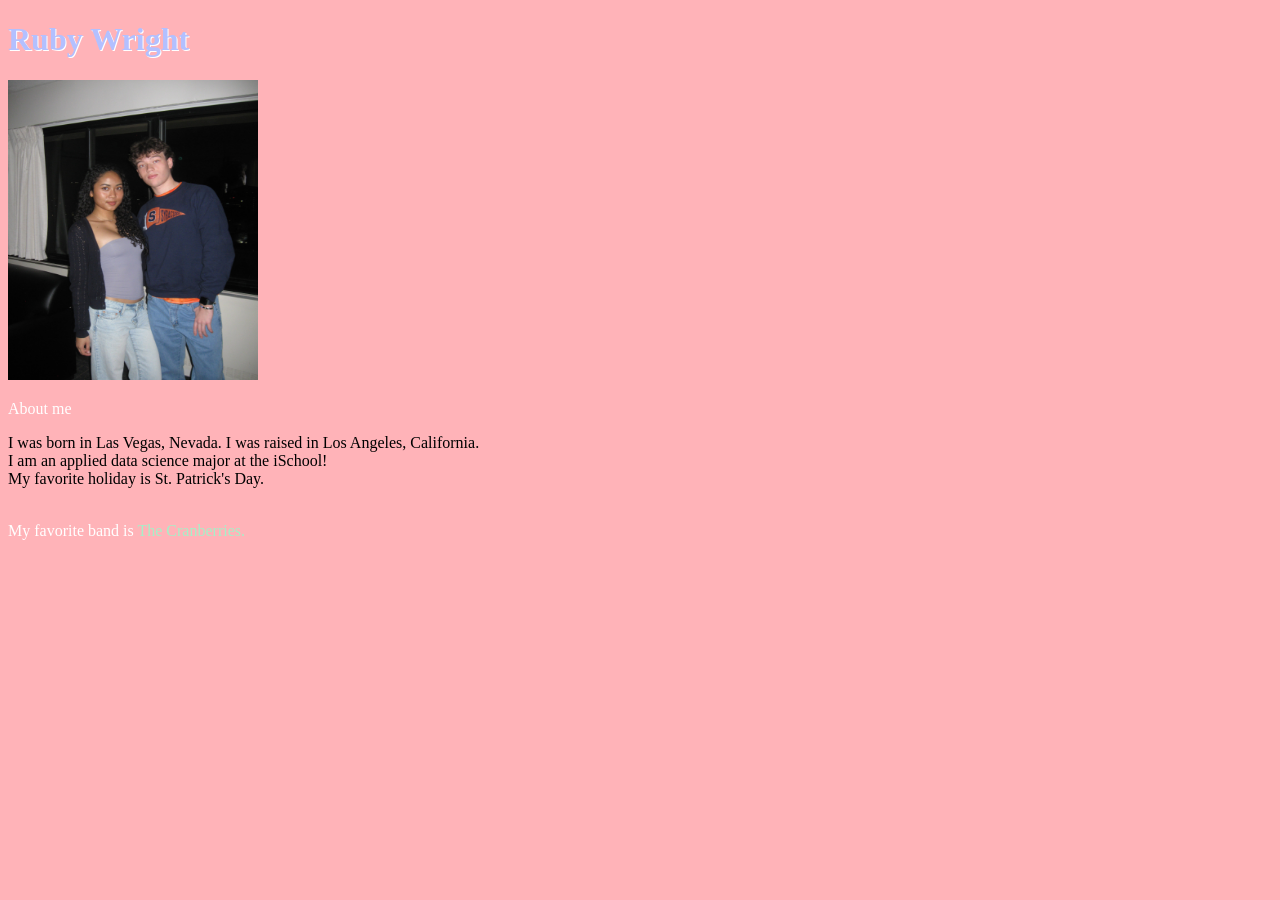
<file: index.html>
<!DOCTYPE html>
<html>
<head>
    <link rel="stylesheet" href="design.css">
    <meta charset="UTF-8">
    <meta name="viewport" content="width=device-width, initial-scale=1.0">
    <h1>Ruby Wright</h1>
    <p><img src="me.jpeg" width="250" height = "300" alt="Photo of a girl on the left with her friend on the right side. They are both smiling and happy."></p>
    <div class="about">About me</div>
    <p> I was born in Las Vegas, Nevada. I was raised in Los Angeles, California. 
    <br/> I am an applied data science major at the iSchool!
    <br/> My favorite holiday is St. Patrick's Day. </p>
    <br/> <span class="about"> My favorite band is</span> <span class="music"> The Cranberries.</span>
<body>
</body>
</html>
</file>
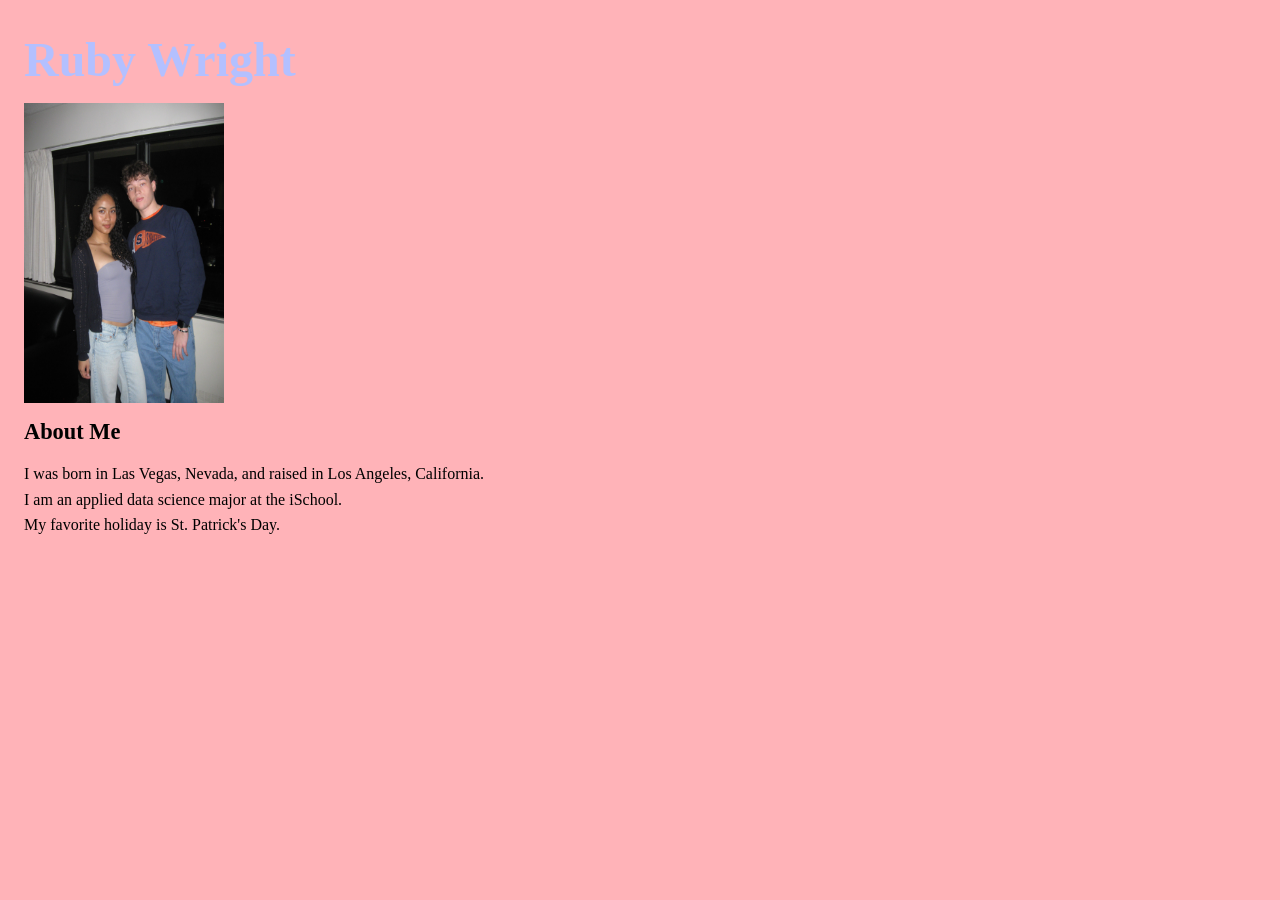
<file: ai.html>
<!DOCTYPE html>
<html lang="en">
<head>
    <meta charset="UTF-8">
    <meta name="viewport" content="width=device-width, initial-scale=1.0">
    <title>Ruby Wright</title>
    <style>
        body {
            background-color: #ffb3b8;
            font-family: Georgia, "Times New Roman", serif;
            margin: 24px;
        }

        h1 {
            color: #b3c0ff;
            font-size: 3rem;
            margin-bottom: 16px;
        }

        img {
            display: block;
            width: 200px;
            height: 300px;
            margin-bottom: 16px;
        }

        .about-label {
            font-size: 1.4rem;
            font-weight: bold;
            margin-bottom: 8px;
        }

        .bio {
            line-height: 1.6;
        }
    </style>
</head>
<body>
    <h1>Ruby Wright</h1>

    <img src="me.jpeg" width="200" height="300" alt="Photo of Ruby Wright">

    <div class="about-label">About Me</div>

    <p class="bio">
        I was born in Las Vegas, Nevada, and raised in Los Angeles, California.<br>
        I am an applied data science major at the iSchool.<br>
        My favorite holiday is St. Patrick's Day.
    </p>
</body>
</html>
</file>
<file: design.css>
body {
    background: #ffb3b8;
}
h1 {
    color: #b3c0ff;
    text-shadow: 1px 1px #ffffff;
}
.about {
    color: #ffffff;
}
.music {
    color: #a6f0c8;
}
</file>
